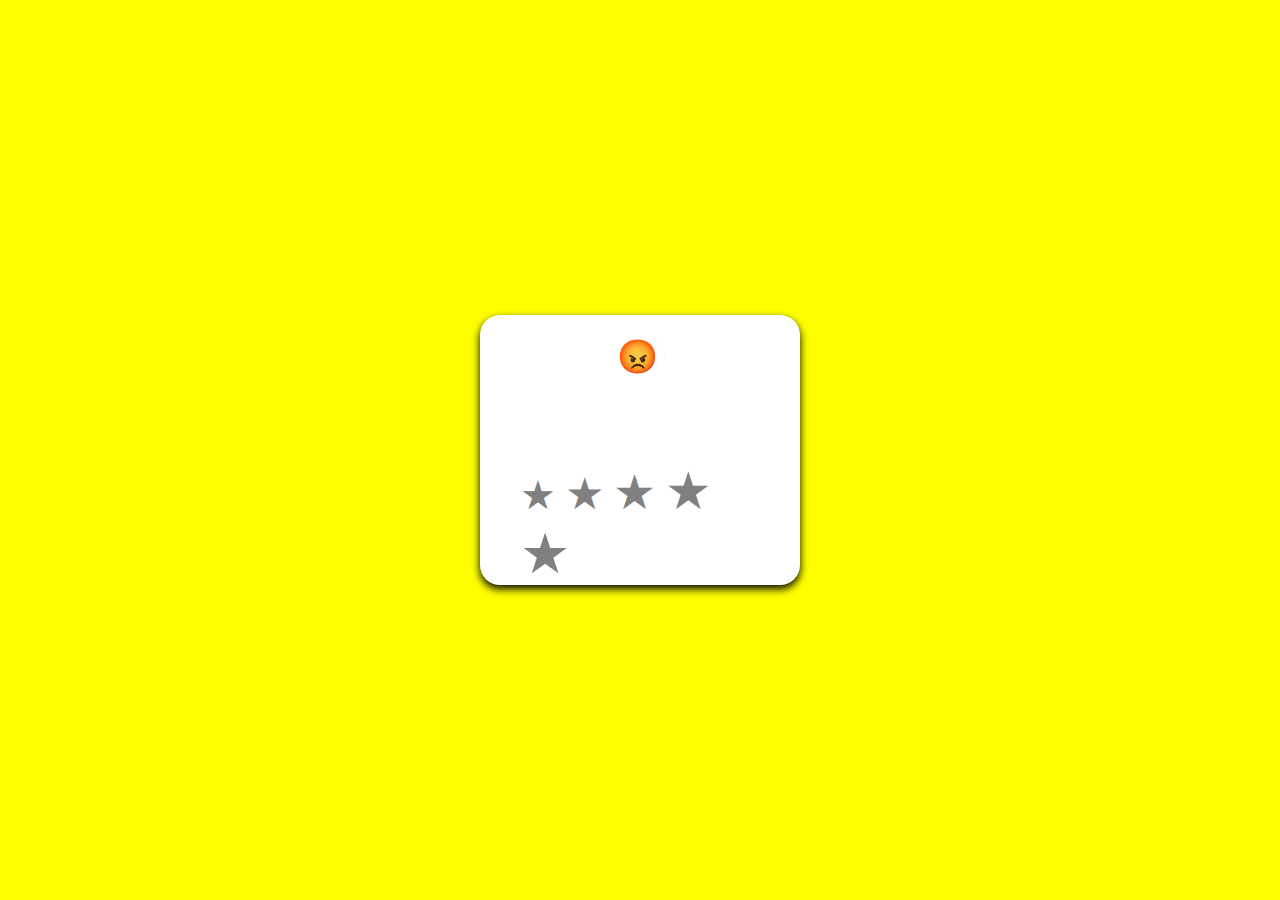
<file: index.html>
<!DOCTYPE html>
<html lang="en">
<head>
    <meta charset="UTF-8">
    <meta http-equiv="X-UA-Compatible" content="IE=edge">
    <meta name="viewport" content="width=device-width, initial-scale=1.0">
    <title>Emoji Rating</title>
    <link rel="stylesheet" href="/emoji-rating.css">
</head>
<body>
    <div id="main-container">
        <div id="emojies">
            <span class="emj" style='font-size:33px;'>&#128545;</span>
            <span class="emj" style='font-size:33px;'>&#128546;</span>
            <span class="emj" style='font-size:33px;'>&#128528;</span>
            <span class="emj" style='font-size:33px;'>&#128522;</span>
            <span class="emj" style='font-size:33px;'>&#128512;</span>
        </div>
        <div id="ratings">
            <span class="star " style="font-size:40px;">&bigstar;</span>
            <span class="star " style="font-size:44px;">&bigstar;</span>
            <span class="star " style="font-size:48px;">&bigstar;</span>
            <span class="star " style="font-size:52px;">&bigstar;</span>
            <span class="star " style="font-size:56px;">&bigstar;</span>

        </div>
    </div>
    <script src="/emoji-rating.js"></script>
</body>
</html>
</file>
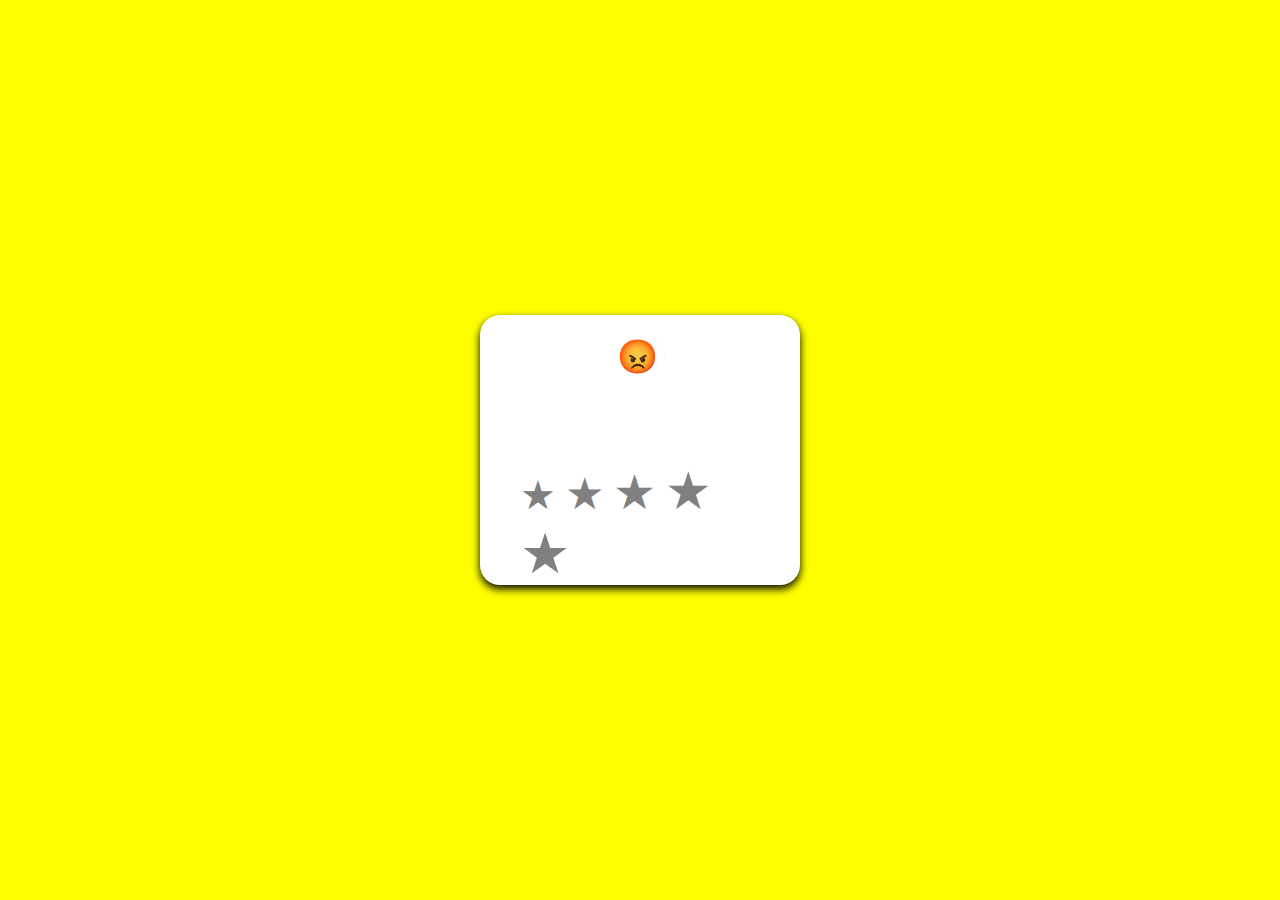
<file: emoji-rating.html>
<!DOCTYPE html>
<html lang="en">
<head>
    <meta charset="UTF-8">
    <meta http-equiv="X-UA-Compatible" content="IE=edge">
    <meta name="viewport" content="width=device-width, initial-scale=1.0">
    <title>Emoji Rating</title>
    <link rel="stylesheet" href="/emoji-rating.css">
</head>
<body>
    <div id="main-container">
        <div id="emojies">
            <span class="emj" style='font-size:33px;'>&#128545;</span>
            <span class="emj" style='font-size:33px;'>&#128546;</span>
            <span class="emj" style='font-size:33px;'>&#128528;</span>
            <span class="emj" style='font-size:33px;'>&#128522;</span>
            <span class="emj" style='font-size:33px;'>&#128512;</span>
        </div>
        <div id="ratings">
            <span class="star " style="font-size:40px;">&bigstar;</span>
            <span class="star " style="font-size:44px;">&bigstar;</span>
            <span class="star " style="font-size:48px;">&bigstar;</span>
            <span class="star " style="font-size:52px;">&bigstar;</span>
            <span class="star " style="font-size:56px;">&bigstar;</span>

        </div>
    </div>
    <script src="/emoji-rating.js"></script>
</body>
</html>
</file>
<file: emoji-rating.css>
#emojies{
  
    width: 50px;
    height: 50px;
position: absolute;
 left: 50%;
 transform: translate(-50%);
 top: 20px;
 display: flex;
 overflow: hidden;
}
#ratings{
 
    width: 250px;
    height: 70px;
    left: 50%;
 transform: translate(-50%);
 bottom: 20%;
    position: absolute;
}
#main-container{
    width: 320px;
    height: 30vh;
    background-color: white;
    box-shadow: 0px 4px 8px  black;
    border-radius: 20px;
    position: relative;

}
*{
    margin: 0;padding: 0;
}
body{
    display: flex;
    height: 100vh;
    justify-content: center;
    align-items: center;
    background-color:yellow;
}
.star{
    margin-left: 5px;
    cursor:pointer;
    color: grey;
}
.emj{
    margin: 2px;
}

.activated{
    color: gold;
}
.trs1{
    transform: translate(-50px);
    transition: transform 0.2s;
}
.trs2{
    transform: translate(-100px);
    transition: transform 0.2s;
}
.trs3{
    transform: translate(-150px);
    transition: transform 0.2s;
}
.trs4{
    transform: translate(-200px);
    transition: transform 0.2s;
}
.trs5{
    transform: translate(-250px);
    transition: transform 0.2s;
}
.trs6{
    transform: translate(+50px);
    transition: transform 0.2s;
}
.trs7{
    transform: translate(+100px);
    transition: transform 0.2s;
}
.trs8{
    transform: translate(+150px);
    transition: transform 0.2s;
}
.trs9{
    transform: translate(100px);
    transition: transform 0.2s;
}
.trs10{
    transform: translate(50px);
    transition: transform 0.2s;
}
</file>
